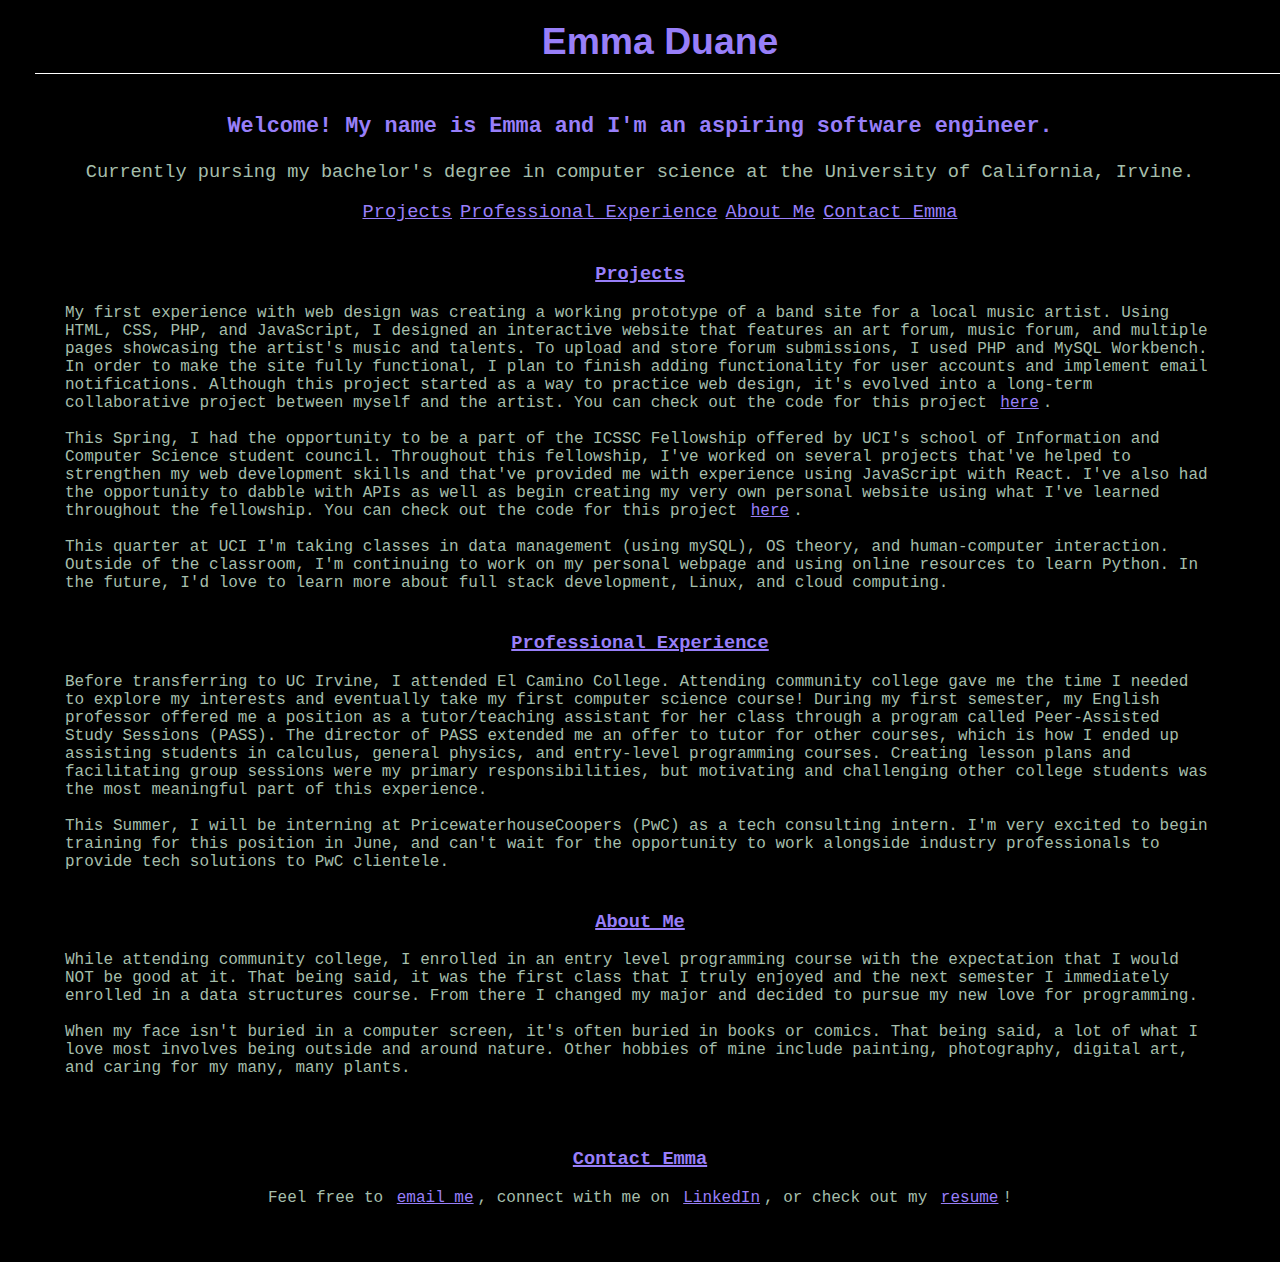
<file: index.html>
<!DOCTYPE html>
<html>
    <head>
        <title>Emma's Duane</title>
        <meta charset="utf-8">
        <link rel="stylesheet" type="text/css" href="style.css">
        <link rel="icon" href="images/TJPE3689.JPG">
    </head>
    <body>
        <div id="imagesFlexbox">  
        </div>
        <h1 id="myName">Emma Duane</h1>
        <div id="intro">
            <h3 style="color: #987FF9">Welcome! My name is Emma and I'm an aspiring software engineer.</h3>
            <p> Currently pursing my bachelor's degree in computer science at the University of California, Irvine. </p>
        </div>
        <ul id="menuList">
            <li><a href="#myProjects">Projects</a>
            <li><a href="#professionalExperience">Professional Experience</a></li>
            <li><a href="#aboutMe">About Me</a></li>
            <li><a href="#contact">Contact Emma</a></li>
        </ul>
        <div id="myProjects">
            <h3 class="sectionTitle">Projects</h3>
            <p>My first experience with web design was creating a working prototype of a band site for a 
                local music artist. Using HTML, CSS, PHP, and JavaScript, I designed an interactive website that 
                features an art forum, music forum, and multiple pages showcasing the artist's music and talents. 
                To upload and store forum submissions, I used PHP and MySQL Workbench. In order to make the site
                fully functional, I plan to finish adding functionality for user accounts and implement email notifications. 
                Although this project started as a way to practice web design, it's evolved into a long-term collaborative 
                project between myself and the artist.  You can check out the code for this project 
                <a href="https://github.com/emmaduane/First-band-site/tree/main/tent8cle%20t%20webpage">here</a>. <br><br>
                
                This Spring, I had the opportunity to be a part of the ICSSC Fellowship offered by UCI's school of Information 
                and Computer Science student council. Throughout this fellowship, I've worked on several projects that've 
                helped to strengthen my web development skills and that've provided me with experience using JavaScript with React.
                I've also had the opportunity to dabble with APIs as well as begin creating my very own personal website 
                using what I've learned throughout the fellowship. You can check out the code for this project 
                <a href="https://github.com/emmaduane/emmaduane.github.io">here</a>.<br><br>
                
                This quarter at UCI I'm taking classes in data management (using mySQL), OS theory,
                and human-computer interaction. Outside of the classroom, I'm continuing to work on my personal webpage and 
                using online resources to learn Python. In the future, I'd love to learn more about full stack
                development, Linux, and cloud computing. 
            </p>
        </div>
        <div id="professionalExperience">
            <h3 class="sectionTitle">Professional Experience</h3>
            <p>
                Before transferring to UC Irvine, I attended El Camino College. Attending community college
                gave me the time I needed to explore my interests and eventually take my first computer science
                course! During my first semester, my English professor offered me a position as a 
                tutor/teaching assistant for her class through a program called Peer-Assisted Study Sessions 
                (PASS). The director of PASS extended me an offer to tutor for other courses, which 
                is how I ended up assisting students in calculus, general physics, and entry-level 
                programming courses. Creating lesson plans and facilitating group sessions were my 
                primary responsibilities, but motivating and challenging other college students was the most
                meaningful part of this experience. <br><br>

                This Summer, I will be interning at PricewaterhouseCoopers (PwC) as a tech consulting intern. 
                I'm very excited to begin training for this position in June, and can't wait for the opportunity
                to work alongside industry professionals to provide tech solutions to PwC clientele. 
            </p>
        </div>
        <div id="aboutMe">
            <h3 class="sectionTitle">About Me</h3>
            <p>  
                While attending community college, I enrolled in an entry level programming course with the expectation
                that I would NOT be good at it. That being said, it was the first class that I truly enjoyed and the next 
                semester I immediately enrolled in a data structures course. From there I changed my major and decided to 
                pursue my new love for programming. <br><br>
                When my face isn't buried in a computer screen, it's often buried in books or comics. 
                That being said, a lot of what I love most involves being outside and around nature. 
                Other hobbies of mine include painting, photography, digital art, and caring for my many, many plants.  
            </p>
        </div>
        <div id="contact" style="border:2px solid black;margin-top:50px">
            <h3 class="sectionTitle">Contact Emma</h3>
            <p style="position:relative; text-align:center">Feel free to <a href="mailto:emmakduane@gmail.com">email me</a>, connect with
            me on <a href="https://www.linkedin.com/in/emma-duane/">LinkedIn</a>, or check out my <a href="./resume.pdf">resume</a>!</p>
        </div>
    </body>

</html>
</file>
<file: style.css>
body{
    background-color: /*#B9FFBB*/ black;
    font-family: "Andalé Mono", monospace;
    margin-left: 25px;
    margin-right: 25px;
    color: white;
}
body div {
    color: #a5beab;
    margin-top: 40px;
    padding-left: 40px;
    padding-right: 40px;
}
.flexImage img{
    width: 100%;
    padding: 2px;
    position: relative;
    border: 2px solid white;
}
#imagesFlexbox{
    display: flex;
    flex-flow: column nowrap;
    justify-content: flex-start;
    max-width: 25%;
    min-width: 100px;
    margin: 5px;
    float: right;
}
#myName{
    margin: 10px;
    padding: 10px;
    width: 100%;
    min-width: 500px;
    text-align: center;
    border-bottom: .5px solid white;
    color: #987FF9;
    font-family: "Gill Sans", sans-serif;
    font-size: 28pt;
}
#intro{
    text-align: center;
    font-size: 14pt;
}
#menuList{
    display: flex;
    flex-flow: row wrap;
    margin: 5px;
    justify-content: center;
    font-size: 14pt;
    list-style-type: none;
    font-family: "Andalé Mono", monospace;
}
a{
    margin: 4px;
    color: #987FF9;
}
a:hover{
    color: #49DDF3;
}
@media all and (max-width:800px){
    body{
        font-size: .8em;
    }
}
.sectionTitle{
    position: relative;
    text-align: center;
    color: #987FF9;
    text-decoration: underline solid 2px;
    font-family: "Andalé Mono", monospace;
    font-size: 14pt;
}
</file>
